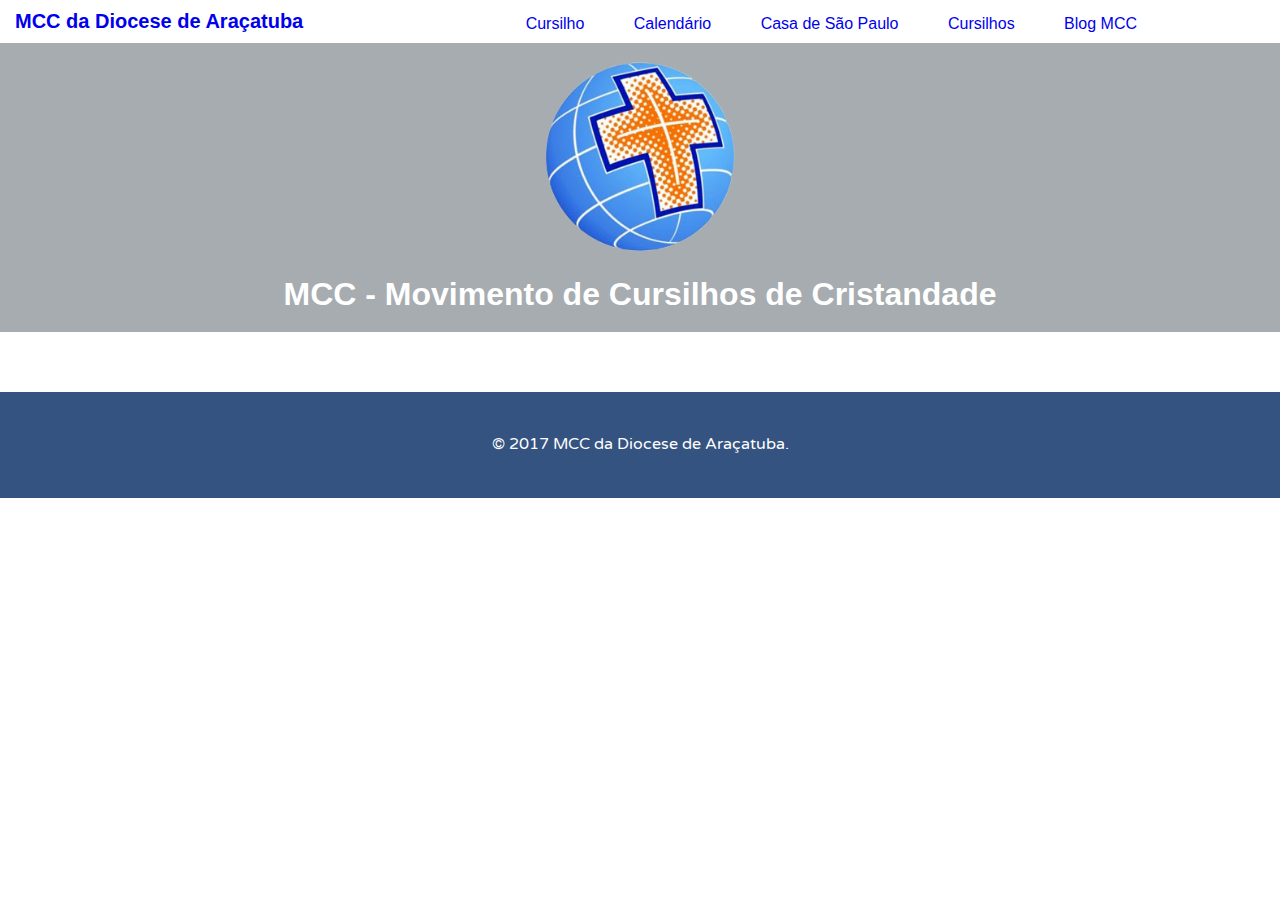
<file: index.html>
﻿<!DOCTYPE html>
<html>
	<head>
		<title>MCC - Movimento de Cursilhos de Cristandade | Araçatuba</title>
		<link href='https://fonts.googleapis.com/css?family=Varela+Round' rel='stylesheet' type='text/css'>
		<link rel="stylesheet" href="css/normalize.css">
		<link rel="stylesheet" href="css/style.css">		
	</head>
	<body>
		<header class="main-header">
				<div class="container clearfix">	
					<h1 class="name"><a href="#">MCC da Diocese de Araçatuba</a></h1>
					<nav class="main-nav">
						<ul>	
							<li><a href="cursilho.html">Cursilho</a></li>
							<li><a href="calendario.html">Calendário</a></li>
							<li><a href="casasaopaulo.html">Casa de São Paulo</a></li>
							<li><a href="cursilhos.html">Cursilhos</a></li>
							<li><a href="cursilho.html">Blog MCC</a></li>
						</ul>
					</nav>
				</div>
		</header><!--main-header-->
		
		<div class="banner">
			<img class="logo" src="img/logomcc.png" alt="Logo MCC">
			<h1 class="headline">MCC - Movimento de Cursilhos de Cristandade</h1>
		</div><!--banner-->
		
		<div class="container"> 
			
		</div>
		<footer class="main-footer">
			<p>&copy; 2017 MCC da Diocese de Araçatuba.</p>
		</footer>
	</body>
	
</html>
</file>
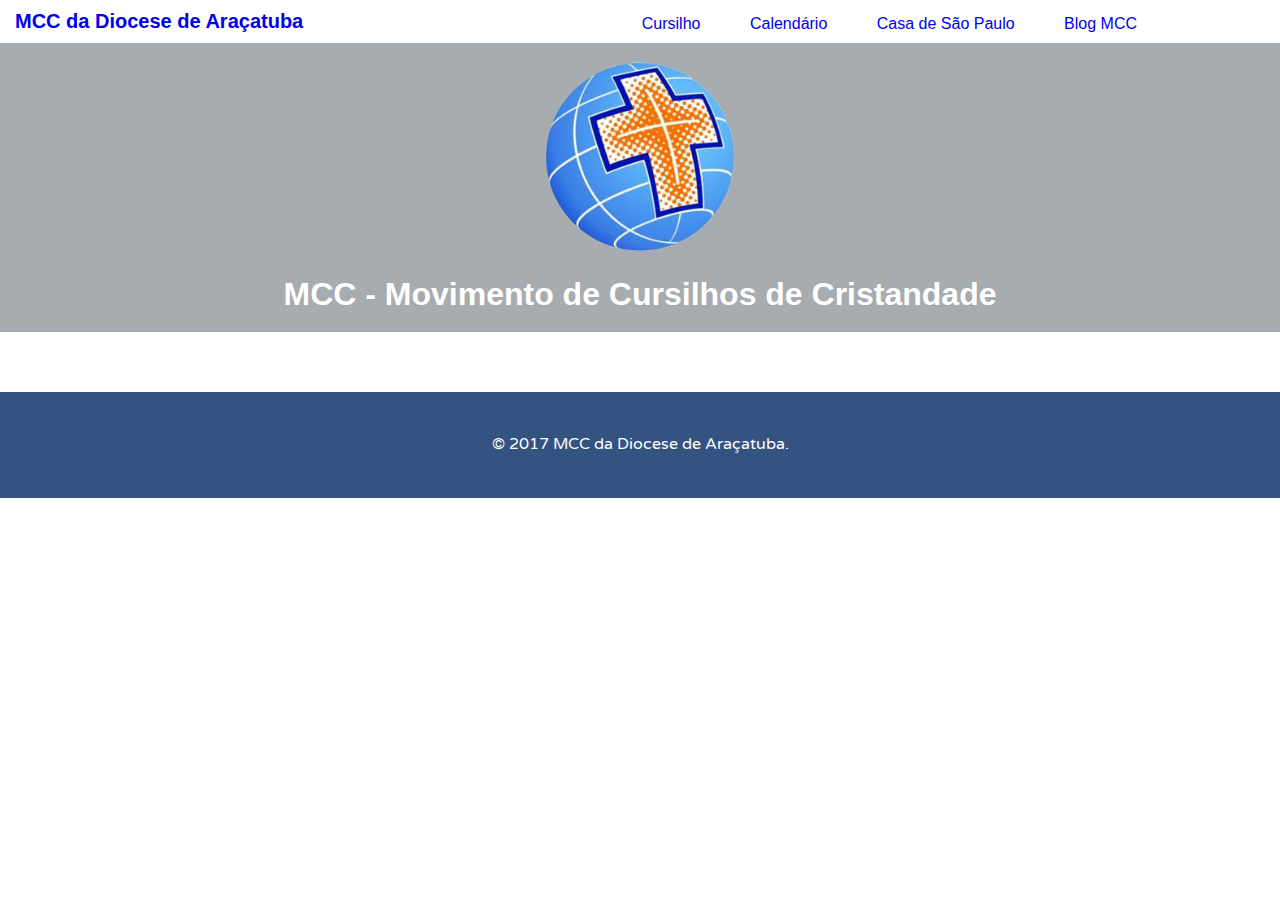
<file: calendario.html>
﻿<!DOCTYPE html>
<html>
	<head>
		<title>MCC - Movimento de Cursilhos de Cristandade | Araçatuba</title>
		<link href='https://fonts.googleapis.com/css?family=Varela+Round' rel='stylesheet' type='text/css'>
		<link rel="stylesheet" href="css/normalize.css">
		<link rel="stylesheet" href="css/style.css">		
	</head>
	<body>
		<header class="main-header">
				<div class="container clearfix">	
					<h1 class="name"><a href="#">MCC da Diocese de Araçatuba</a></h1>
					<nav class="main-nav">
						<ul>	
							<li><a href="cursilho.html">Cursilho</a></li>
							<li><a href="calendario.html">Calendário</a></li>
							<li><a href="casasaopaulo.html">Casa de São Paulo</a></li>
							<li><a href="https://mccaracatuba.wordpress.com" target="_blank">Blog MCC</a></li>
						</ul>
					</nav>
				</div>
		</header><!--main-header-->
		
		<div class="banner">
			<img class="logo" src="img/logomcc.png" alt="Logo MCC">
			<h1 class="headline">MCC - Movimento de Cursilhos de Cristandade</h1>
		</div><!--banner-->
		
		<div class="container"> 
			
		</div>
		<footer class="main-footer">
			<p>&copy; 2017 MCC da Diocese de Araçatuba.</p>
		</footer>
	</body>
	
</html>
</file>
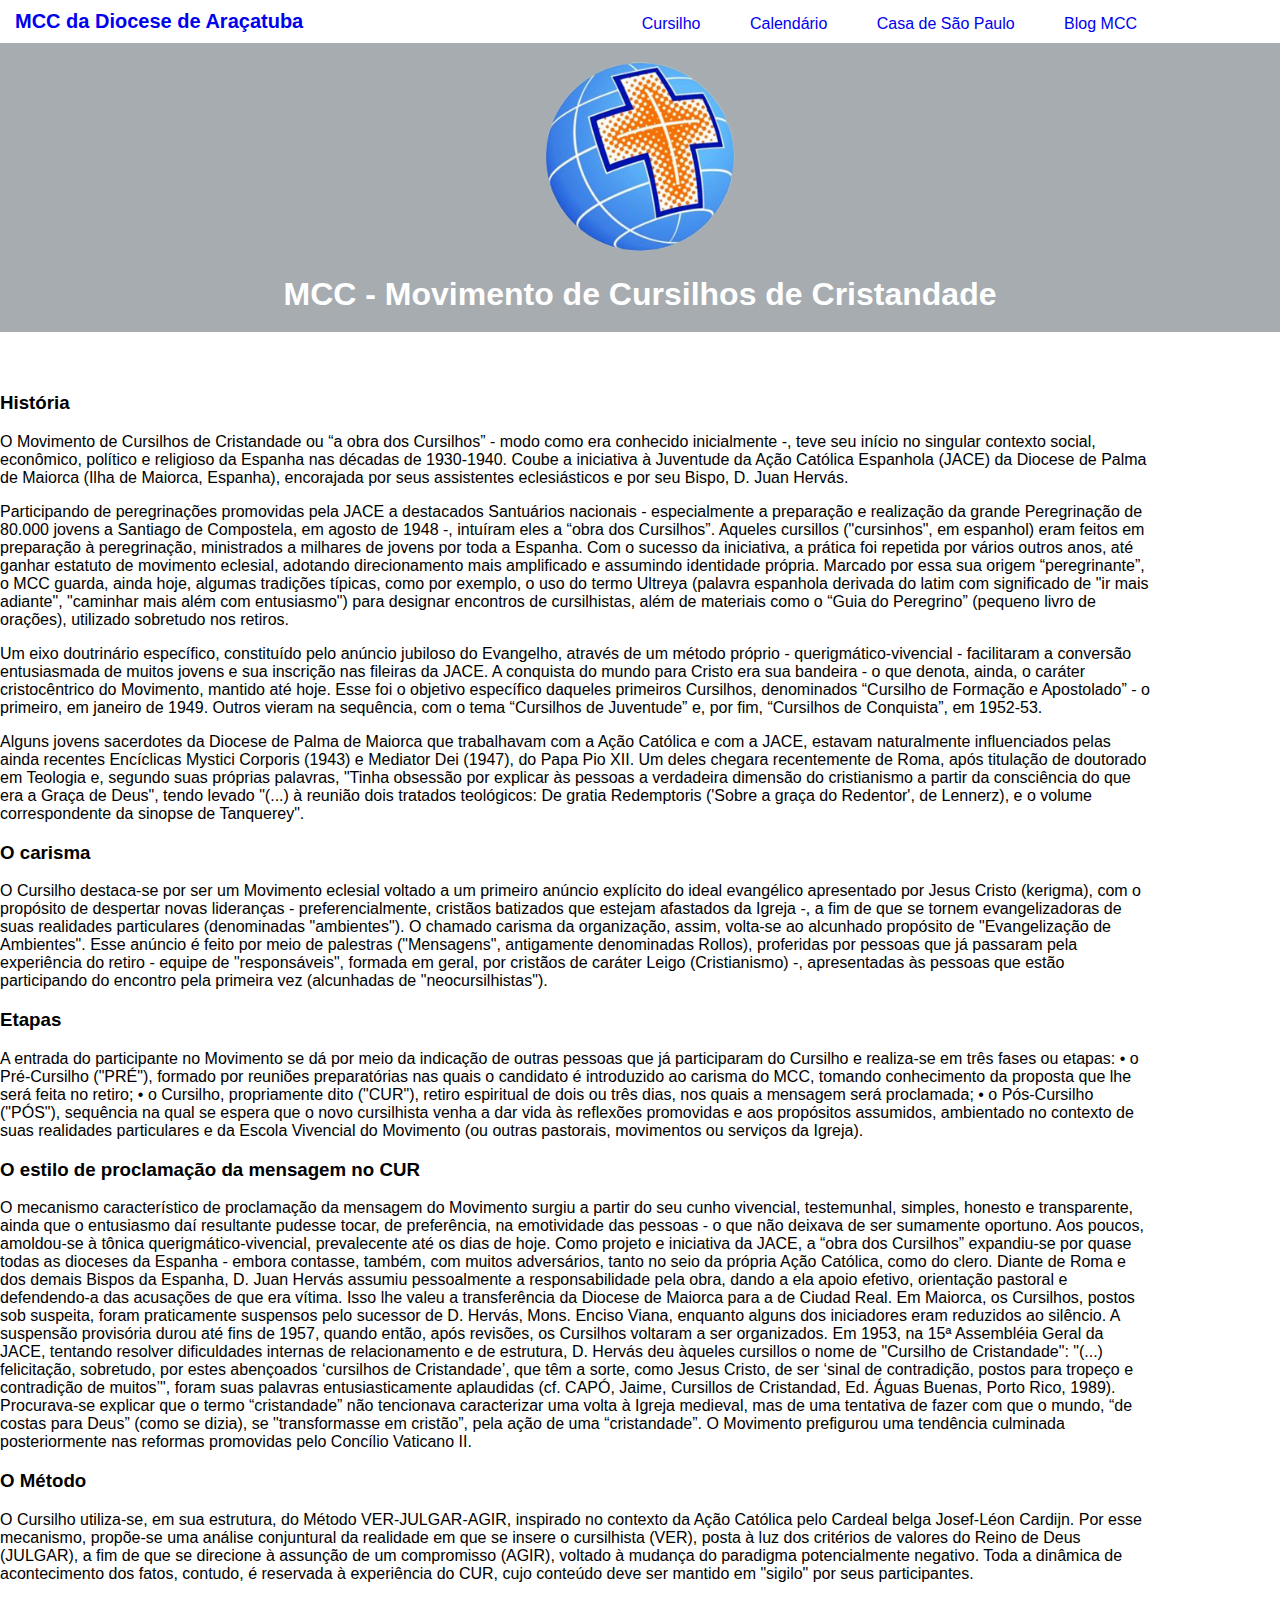
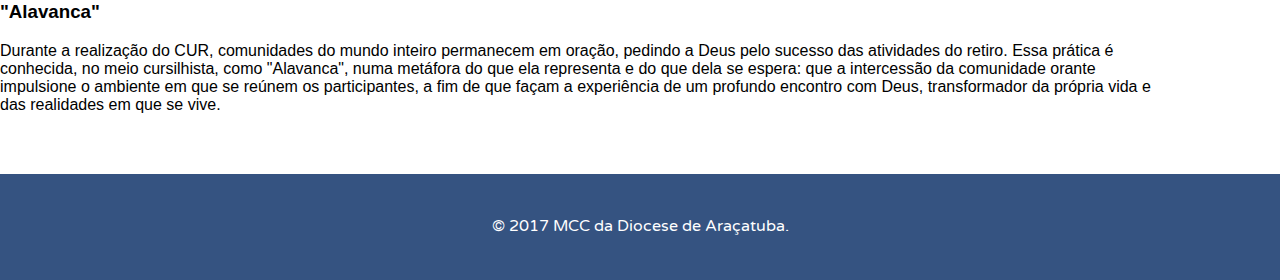
<file: cursilho.html>
﻿<!DOCTYPE html>
<html>
	<head>
		<title>MCC - Movimento de Cursilhos de Cristandade | Araçatuba</title>
		<link href='https://fonts.googleapis.com/css?family=Varela+Round' rel='stylesheet' type='text/css'>
		<link rel="stylesheet" href="css/normalize.css">
		<link rel="stylesheet" href="css/style.css">		
	</head>
	<body>
		<header class="main-header">
				<div class="container clearfix">	
					<h1 class="name"><a href="#">MCC da Diocese de Araçatuba</a></h1>
					<nav class="main-nav">
						<ul>	
							<li><a href="cursilho.html">Cursilho</a></li>
							<li><a href="calendario.html">Calendário</a></li>
							<li><a href="casasaopaulo.html">Casa de São Paulo</a></li>
							<li><a href="https://mccaracatuba.wordpress.com" target="_blank">Blog MCC</a></li>
						</ul>
					</nav>
				</div>
		</header><!--main-header-->
		
		<div class="banner">
			<img class="logo" src="img/logomcc.png" alt="Logo MCC">
			<h1 class="headline">MCC - Movimento de Cursilhos de Cristandade</h1>
		</div><!--banner-->
		
		<div class="container"> 
			
			<h3>História</h3>


			<p>O Movimento de Cursilhos de Cristandade ou “a obra dos Cursilhos” - modo como era conhecido inicialmente -, teve seu início no singular contexto social, econômico, político e religioso da Espanha nas décadas de 1930-1940. Coube a iniciativa à Juventude da Ação Católica Espanhola (JACE) da Diocese de Palma de Maiorca (Ilha de Maiorca, Espanha), encorajada por seus assistentes eclesiásticos e por seu Bispo, D. Juan Hervás.</p>

			<p>Participando de peregrinações promovidas pela JACE a destacados Santuários nacionais - especialmente a preparação e realização da grande Peregrinação de 80.000 jovens a Santiago de Compostela, em agosto de 1948 -, intuíram eles a “obra dos Cursilhos”. Aqueles cursillos ("cursinhos", em espanhol) eram feitos em preparação à peregrinação, ministrados a milhares de jovens por toda a Espanha. Com o sucesso da iniciativa, a prática foi repetida por vários outros anos, até ganhar estatuto de movimento eclesial, adotando direcionamento mais amplificado e assumindo identidade própria. Marcado por essa sua origem “peregrinante”, o MCC guarda, ainda hoje, algumas tradições típicas, como por exemplo, o uso do termo Ultreya (palavra espanhola derivada do latim com significado de "ir mais adiante", "caminhar mais além com entusiasmo") para designar encontros de cursilhistas, além de materiais como o “Guia do Peregrino” (pequeno livro de orações), utilizado sobretudo nos retiros.</p>

			<p> Um eixo doutrinário específico, constituído pelo anúncio jubiloso do Evangelho, através de um método próprio - querigmático-vivencial - facilitaram a conversão entusiasmada de muitos jovens e sua inscrição nas fileiras da JACE. A conquista do mundo para Cristo era sua bandeira - o que denota, ainda, o caráter cristocêntrico do Movimento, mantido até hoje. Esse foi o objetivo específico daqueles primeiros Cursilhos, denominados “Cursilho de Formação e Apostolado” - o primeiro, em janeiro de 1949. Outros vieram na sequência, com o tema “Cursilhos de Juventude” e, por fim, “Cursilhos de Conquista”, em 1952-53.</p>

			<p> Alguns jovens sacerdotes da Diocese de Palma de Maiorca que trabalhavam com a Ação Católica e com a JACE, estavam naturalmente influenciados pelas ainda recentes Encíclicas Mystici Corporis (1943) e Mediator Dei (1947), do Papa Pio XII. Um deles chegara recentemente de Roma, após titulação de doutorado em Teologia e, segundo suas próprias palavras, "Tinha obsessão por explicar às pessoas a verdadeira dimensão do cristianismo a partir da consciência do que era a Graça de Deus", tendo levado "(...) à reunião dois tratados teológicos: De gratia Redemptoris ('Sobre a graça do Redentor', de Lennerz), e o volume correspondente da sinopse de Tanquerey".</p>

		<h3>O carisma</h3>

		O Cursilho destaca-se por ser um Movimento eclesial voltado a um primeiro anúncio explícito do ideal evangélico apresentado por Jesus Cristo (kerigma), com o propósito de despertar novas lideranças - preferencialmente, cristãos batizados que estejam afastados da Igreja -, a fim de que se tornem evangelizadoras de suas realidades particulares (denominadas "ambientes").

		O chamado carisma da organização, assim, volta-se ao alcunhado propósito de "Evangelização de Ambientes".

		Esse anúncio é feito por meio de palestras ("Mensagens", antigamente denominadas Rollos), proferidas por pessoas que já passaram pela experiência do retiro - equipe de "responsáveis", formada em geral, por cristãos de caráter Leigo (Cristianismo) -, apresentadas às pessoas que estão participando do encontro pela primeira vez (alcunhadas de "neocursilhistas").

		<h3> Etapas </h3>
		A entrada do participante no Movimento se dá por meio da indicação de outras pessoas que já participaram do Cursilho e realiza-se em três fases ou etapas:

		•	o Pré-Cursilho ("PRÉ"), formado por reuniões preparatórias nas quais o candidato é introduzido ao carisma do MCC, tomando conhecimento da proposta que lhe será feita no retiro;

		•	o Cursilho, propriamente dito ("CUR"), retiro espiritual de dois ou três dias, nos quais a mensagem será proclamada;

		•	o Pós-Cursilho ("PÓS"), sequência na qual se espera que o novo cursilhista venha a dar vida às reflexões promovidas e aos propósitos assumidos, ambientado no contexto de suas realidades particulares e da Escola Vivencial do Movimento (ou outras pastorais, movimentos ou serviços da Igreja).

		<h3>O estilo de proclamação da mensagem no CUR</h3>


		O mecanismo característico de proclamação da mensagem do Movimento surgiu a partir do seu cunho vivencial, testemunhal, simples, honesto e transparente, ainda que o entusiasmo daí resultante pudesse tocar, de preferência, na emotividade das pessoas - o que não deixava de ser sumamente oportuno. Aos poucos, amoldou-se à tônica querigmático-vivencial, prevalecente até os dias de hoje.

		Como projeto e iniciativa da JACE, a “obra dos Cursilhos” expandiu-se por quase todas as dioceses da Espanha - embora contasse, também, com muitos adversários, tanto no seio da própria Ação Católica, como do clero. Diante de Roma e dos demais Bispos da Espanha, D. Juan Hervás assumiu pessoalmente a responsabilidade pela obra, dando a ela apoio efetivo, orientação pastoral e defendendo-a das acusações de que era vítima. Isso lhe valeu a transferência da Diocese de Maiorca para a de Ciudad Real. Em Maiorca, os Cursilhos, postos sob suspeita, foram praticamente suspensos pelo sucessor de D. Hervás, Mons. Enciso Viana, enquanto alguns dos iniciadores eram reduzidos ao silêncio. A suspensão provisória durou até fins de 1957, quando então, após revisões, os Cursilhos voltaram a ser organizados.

		Em 1953, na 15ª Assembléia Geral da JACE, tentando resolver dificuldades internas de relacionamento e de estrutura, D. Hervás deu àqueles cursillos o nome de "Cursilho de Cristandade": "(...) felicitação, sobretudo, por estes abençoados ‘cursilhos de Cristandade’, que têm a sorte, como Jesus Cristo, de ser ‘sinal de contradição, postos para tropeço e contradição de muitos’", foram suas palavras entusiasticamente aplaudidas (cf. CAPÓ, Jaime, Cursillos de Cristandad, Ed. Águas Buenas, Porto Rico, 1989).

		Procurava-se explicar que o termo “cristandade” não tencionava caracterizar uma volta à Igreja medieval, mas de uma tentativa de fazer com que o mundo, “de costas para Deus” (como se dizia), se "transformasse em cristão”, pela ação de uma “cristandade”.

		O Movimento prefigurou uma tendência culminada posteriormente nas reformas promovidas pelo Concílio Vaticano II.

		<h3> O Método </h3>

		O Cursilho utiliza-se, em sua estrutura, do Método VER-JULGAR-AGIR, inspirado no contexto da Ação Católica pelo Cardeal belga Josef-Léon Cardijn.

		Por esse mecanismo, propõe-se uma análise conjuntural da realidade em que se insere o cursilhista (VER), posta à luz dos critérios de valores do Reino de Deus (JULGAR), a fim de que se direcione à assunção de um compromisso (AGIR), voltado à mudança do paradigma potencialmente negativo.

		Toda a dinâmica de acontecimento dos fatos, contudo, é reservada à experiência do CUR, cujo conteúdo deve ser mantido em "sigilo" por seus participantes.


		<h3>"Alavanca"</h3> 

		Durante a realização do CUR, comunidades do mundo inteiro permanecem em oração, pedindo a Deus pelo sucesso das atividades do retiro.

		Essa prática é conhecida, no meio cursilhista, como "Alavanca", numa metáfora do que ela representa e do que dela se espera: que a intercessão da comunidade orante impulsione o ambiente em que se reúnem os participantes, a fim de que façam a experiência de um profundo encontro com Deus, transformador da própria vida e das realidades em que se vive.

			
		</div>
		<footer class="main-footer">
			<p>&copy; 2017 MCC da Diocese de Araçatuba.</p>
		</footer>
	</body>
	
</html>
</file>
<file: css/style.css>
﻿/* ================================= 
  Base Layout Styles
==================================== */

* {
	box-sizing: border-box;
}

a{
	text-decoration:none;
}

img {
	max-width: 100%;
}

h1{
	color:#FFFFFF;
}

/* ================================= 
  Base Layout Styles
==================================== */

/* ---- Navigation ---- */

.name{
	font-size:1.25em;
	margin:0;
}

.main-nav{
	margin-top:5px;
}

.name a,
.main-nav a{
	display:block;
	text-align:center;
	padding: 10px 15px;
}
.main-nav a:hover {
	color: #093a58;
}

/* ---- Layout Containers ---- */

.banner{
	padding: 1.2em 0;
	background:#A6ACAF;
	margin-bottom:60px;
}

.banner,
.main-footer{
	text-align:center;
}

.main-footer{
	background: #355381;
	color:#FFFFFF;	
	padding:1.5em 0;
	margin-top: 60px;
	font-family: 'Varela Round', sans-serif;
	line-height: 1.6;
}


/* ---- Page Elements ---- */

.logo{
	width:190px;
}

.headline {
	margin-bottom: 0;
}

/* ================================= 
  Media Queries
==================================== */

@media(min-width: 769px){
	
	.container{
		width:90%;
		margin: auto 0;
	}
	
	.name{
		float:left;
	}
	
	.main-nav{
		float:right;
	}
	
	.main-nav li{
		display:inline-block;
		margin-left: 15px;
	}
	
	.clearfix::after {
		content: " ";
		display: table;
		clear: both;
	}
}
</file>
